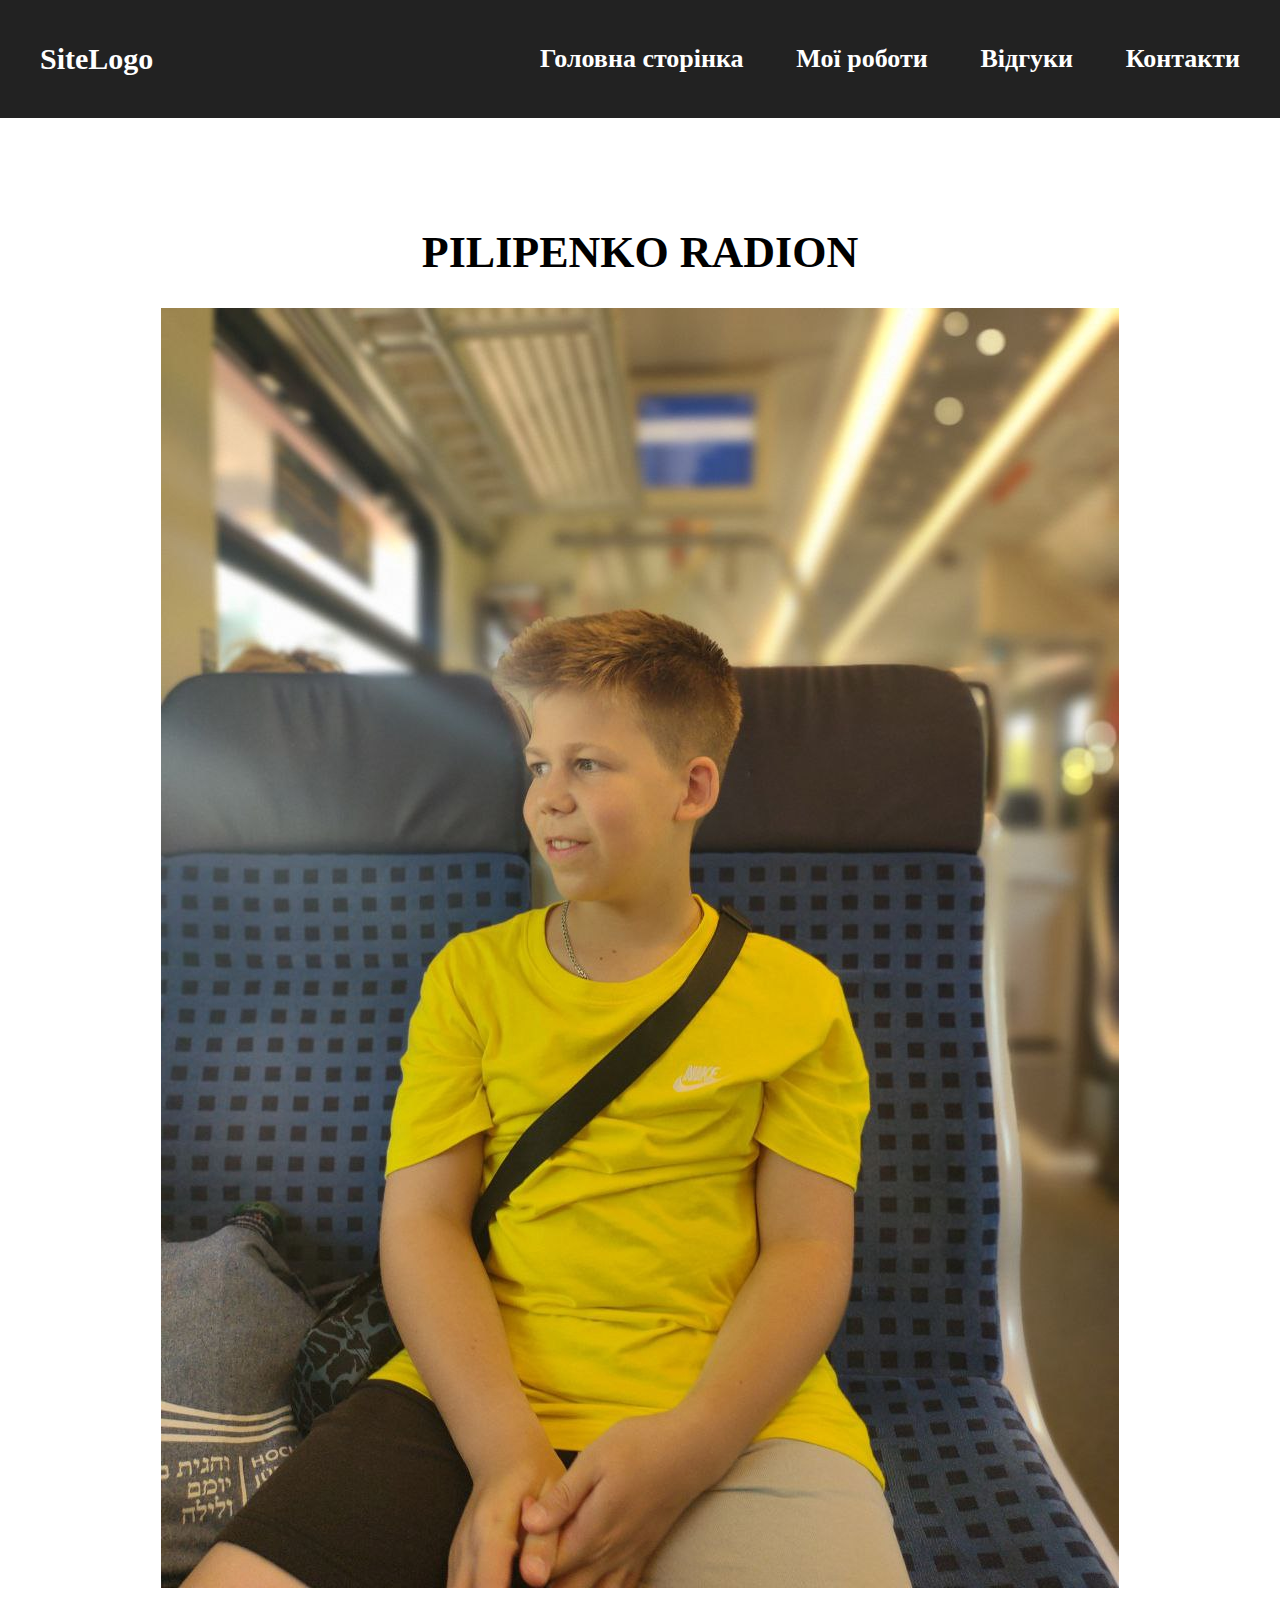
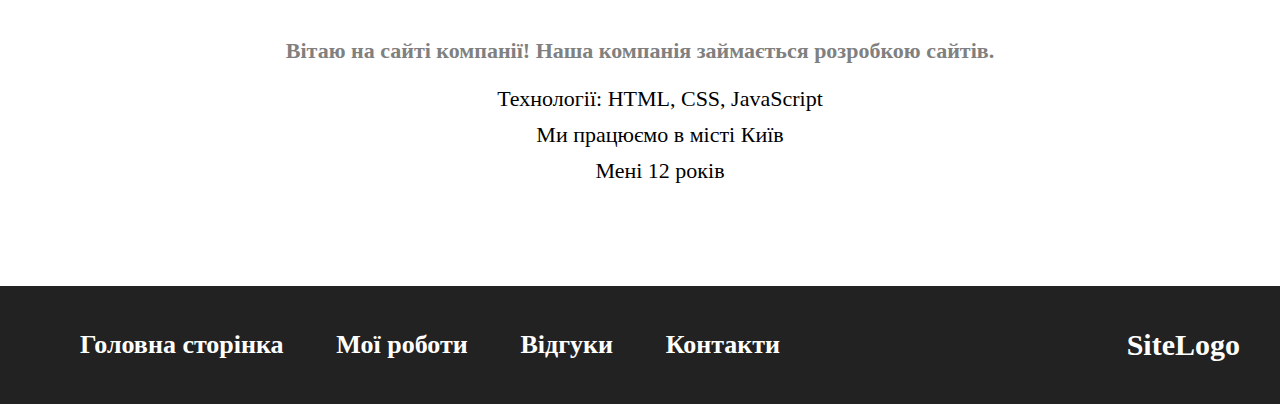
<file: index.html>
<!DOCTYPE html>  
<html lang="en">  
<head>  
    <meta charset="UTF-8">  
    <meta http-equiv="X-UA-Compatible" content="IE=edge">  
    <meta name="viewport" content="width=device-width, initial-scale=1.0">  
    <title>Project</title>  
    <link rel="stylesheet" href="style.css"> 
</head>  
<body>  
    <header class="header">  
        <div class="container header-container"> 
            <a href="index.html" class="header-logo">SiteLogo</a>  
            <nav class="header-nav">  
                <ul class="header-list">  
                    <li class="header-item">  
                        <a class="header-link" href="index.html">Головна сторінка</a>  
                    </li>  
                    <li class="header-item">  
                        <a class="header-link" href="work.html">Мої роботи</a>  
                    </li>  
                    <li class="header-item">  
                        <a class="header-link" href="reviews.html">Відгуки</a>  
                    </li>  
                    <li class="header-item">  
                        <a class="header-link" href="contacts.html">Контакти</a>  
                    </li>  
                </ul>  
            </nav>  
        </div> 
    </header>  
  
  
    <main>  
        <section class="about">  
            <div class="container about-container">  
                <h1 class="about-title">PILIPENKO RADION</h1>  
                <img src="photo_2023-09-22_17-53-53.jpg" alt="My photo" class="about-img">  
                <p class="about-text">Вітаю на сайті компанії! Наша компанія займається розробкою сайтів. </p>  
                <ul class="about-list">  
                    <li class="about-item">Технології: HTML, CSS, JavaScript</li>  
                    <li class="about-item">Ми працюємо в місті Київ</li>  
                    <li class="about-item">Мені 12 років</li>  
                </ul>  
            </div>  
        </section>  
    </main>  
  
  
    <footer class="footer">  
        <div class="container footer-container"> 
            <nav class="header-nav">  
                <ul class="header-list">  
                    <li class="header-item">  
                        <a class="header-link" href="index.html">Головна сторінка</a>  
                    </li>  
                    <li class="header-item">  
                        <a class="header-link" href="work.html">Мої роботи</a>  
                    </li>  
                    <li class="header-item">  
                        <a class="header-link" href="reviews.html">Відгуки</a>  
                    </li>  
                    <li class="header-item">  
                        <a class="header-link" href="contacts.html">Контакти</a>  
                    </li>  
                </ul>  
            </nav> 
            <a href="index.html" class="header-logo">SiteLogo</a> 
        </div> 
    </footer>     
</body>  
</html>
</file>
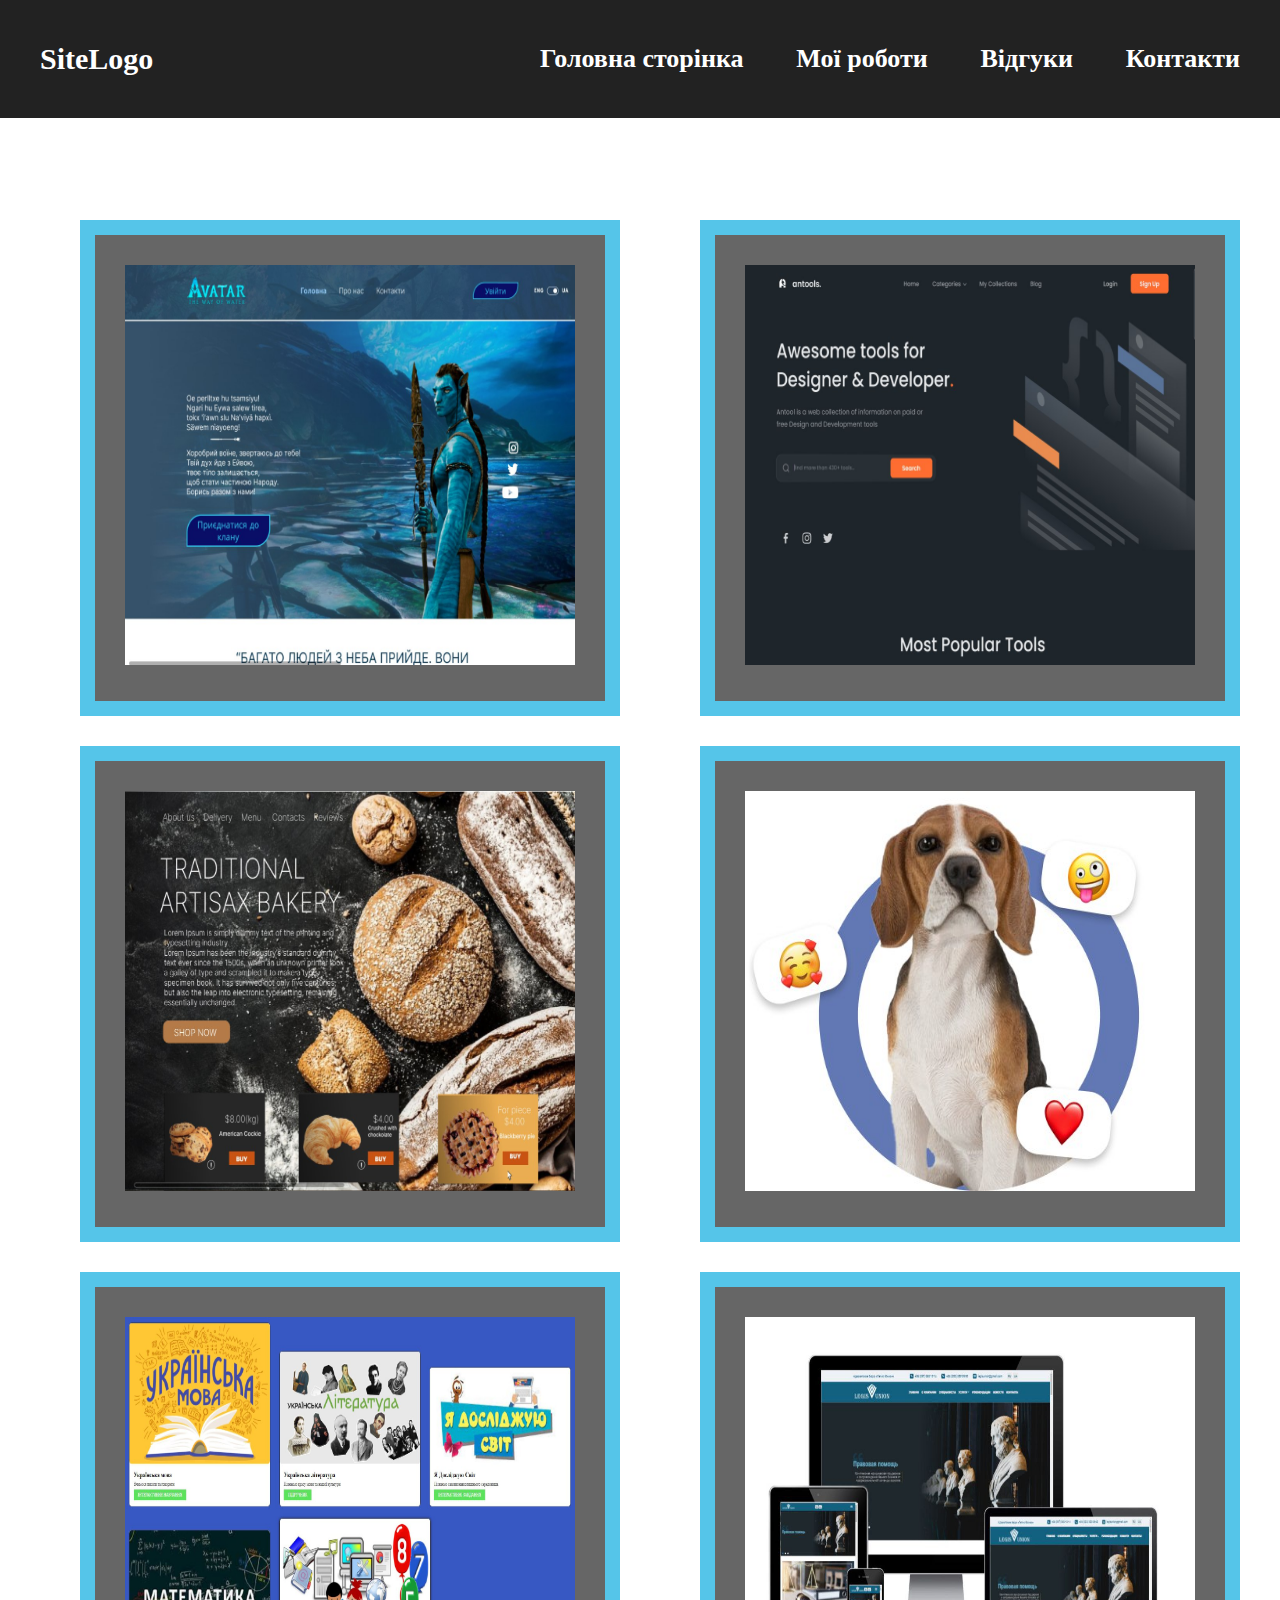
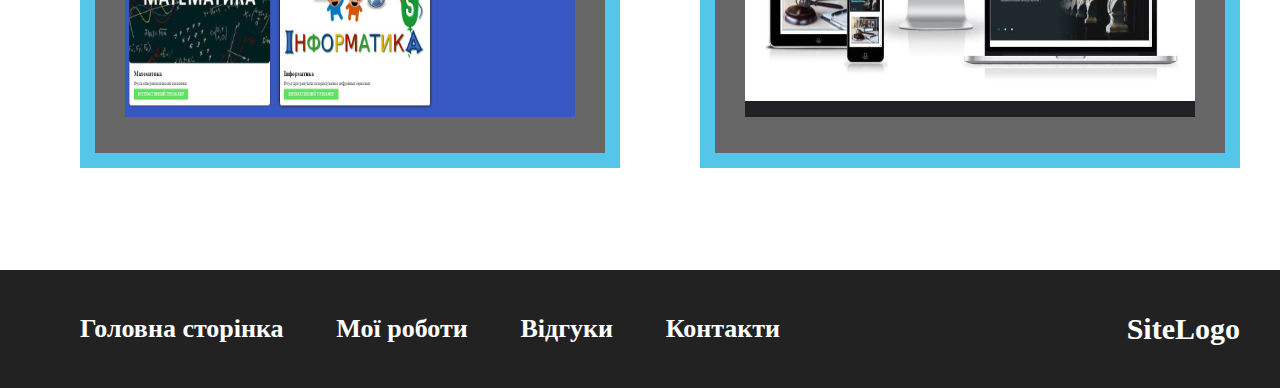
<file: work.html>
<!DOCTYPE html> 
<html> 
 <head> 
  <meta charset="UTF-8">  
    <meta http-equiv="X-UA-Compatible" content="IE=edge">  
    <meta name="viewport" content="width=device-width, initial-scale=1.0">  
  <title>Фотографии</title> 
  <link rel="stylesheet" href="style.css"> 
 </head> 
 <body> 
    <header class="header">  
        <div class="container header-container"> 
            <a href="index.html" class="header-logo">SiteLogo</a>  
            <nav class="header-nav">  
                <ul class="header-list">  
                    <li class="header-item">  
                        <a class="header-link" href="index.html">Головна сторінка</a>  
                    </li>  
                    <li class="header-item">  
                        <a class="header-link" href="work.html">Мої роботи</a>  
                    </li>  
                    <li class="header-item">  
                        <a class="header-link" href="reviews.html">Відгуки</a>  
                    </li>  
                    <li class="header-item">  
                        <a class="header-link" href="contacts.html">Контакти</a>  
                    </li>  
                </ul>  
            </nav>  
        </div> 
    </header>  
 
    <main> 
        <section class="work"> 
            <div class="container work-container"> 
                <ul class="work-list"> 
                    <li class="work-item"> 
                        <img src="578.jpg" alt="Фотография 1" width="450" height="400"> 
                    </li> 
                    <li class="work-item"> 
                        <img src="fff.jpg" alt="Фотография 2" width="450" height="400"> 
                    </li> 
                    <li class="work-item"> 
                        <img src="hhh.jpg" alt="Фотография 3" width="450" height="400"> 
                    </li> 
                    <li class="work-item"> 
                        <img src="KKK.jpg" alt="Фотография 4" width="450" height="400"> 
                    </li> 
                    <li class="work-item"> 
                        <img src="ggg.jpg" alt="Фотография 4" width="450" height="400"> 
                    </li> 
                    <li class="work-item"> 
                        <img src="photo_2023-09-22_18-05-49.jpg" alt="Фотография 4" width="450" height="400">    
                    </li>    
                </ul> 
            </div> 
        </section> 
    </main> 
 
    <footer class="footer">  
        <div class="container footer-container"> 
            <nav class="header-nav">  
                <ul class="header-list">  
                    <li class="header-item">  
                        <a class="header-link" href="index.html">Головна сторінка</a>  
                    </li>  
                    <li class="header-item">  
                        <a class="header-link" href="work.html">Мої роботи</a>  
                    </li>  
                    <li class="header-item">  
                        <a class="header-link" href="reviews.html">Відгуки</a>  
                    </li>  
                    <li class="header-item">  
                        <a class="header-link" href="contacts.html">Контакти</a>  
                    </li>  
                </ul>  
            </nav> 
            <a href="index.html" class="header-logo">SiteLogo</a> 
        </div> 
    </footer>     
 </body> 
 
</html>
</file>
<file: style.css>
body{ 
    box-sizing: border-box; 
    margin: 0 auto; 
    font-size: 22px; 
} 
a{ 
    text-decoration: none; 
} 
ul{ 
    list-style: none; 
} 
.container{ 
    width: 1200px; 
    padding: 0 15px; 
    margin: 0 auto; 
} 
 
.header{ 
    background-color: #222222; 
    font-size: 24px; 
    padding-top: 20px; 
    padding-bottom: 20px; 
} 
.header-container, 
.footer-container{ 
    display: flex; 
    justify-content: space-between; 
    align-items: center; 
} 
.header-logo{ 
    font-size: 30px; 
    color: white; 
    font-weight: 700; 
} 
.header-logo:hover, 
.header-logo:focus{ 
    color: beige; 
} 
.header-list{ 
    width: 700px; 
    display: flex; 
    justify-content: space-between; 
} 
.header-link{ 
    color: white; 
    font-size: 26px; 
    font-weight: 600; 
} 
.header-link:hover, 
.header-link:focus{ 
    color: bisque; 
} 
 
 
.about{ 
    padding-top: 80px; 
    padding-bottom: 80px; 
} 
.about-title{ 
    text-align: center; 
} 
.about-img{ 
    display: block; 
    margin: 0 auto; 
    margin-bottom: 50px; 
} 
.about-text{ 
    text-align: center; 
    margin-bottom: 20px; 
    color: gray; 
    font-weight: 700; 
} 
.about-item{ 
    text-align: center; 
    margin-bottom: 10px; 
} 
 
.footer{ 
    background-color: #222222; 
    font-size: 24px; 
    padding-top: 20px; 
    padding-bottom: 20px; 
} 
 
 
 
/* Work */ 
.work{ 
    padding-top: 80px; 
    padding-bottom: 80px; 
} 
.work-list{ 
    display: flex; 
    flex-wrap: wrap; 
    justify-content: space-between; 
    gap: 30px; 
} 
.work-item{ 
    border: 15px solid #55c5e9; 
    padding: 30px; 
    background: #666; 
} 
.work-item:hover, 
.work-item:focus{ 
    border: 15px solid #f8ed6e; 
}
</file>
